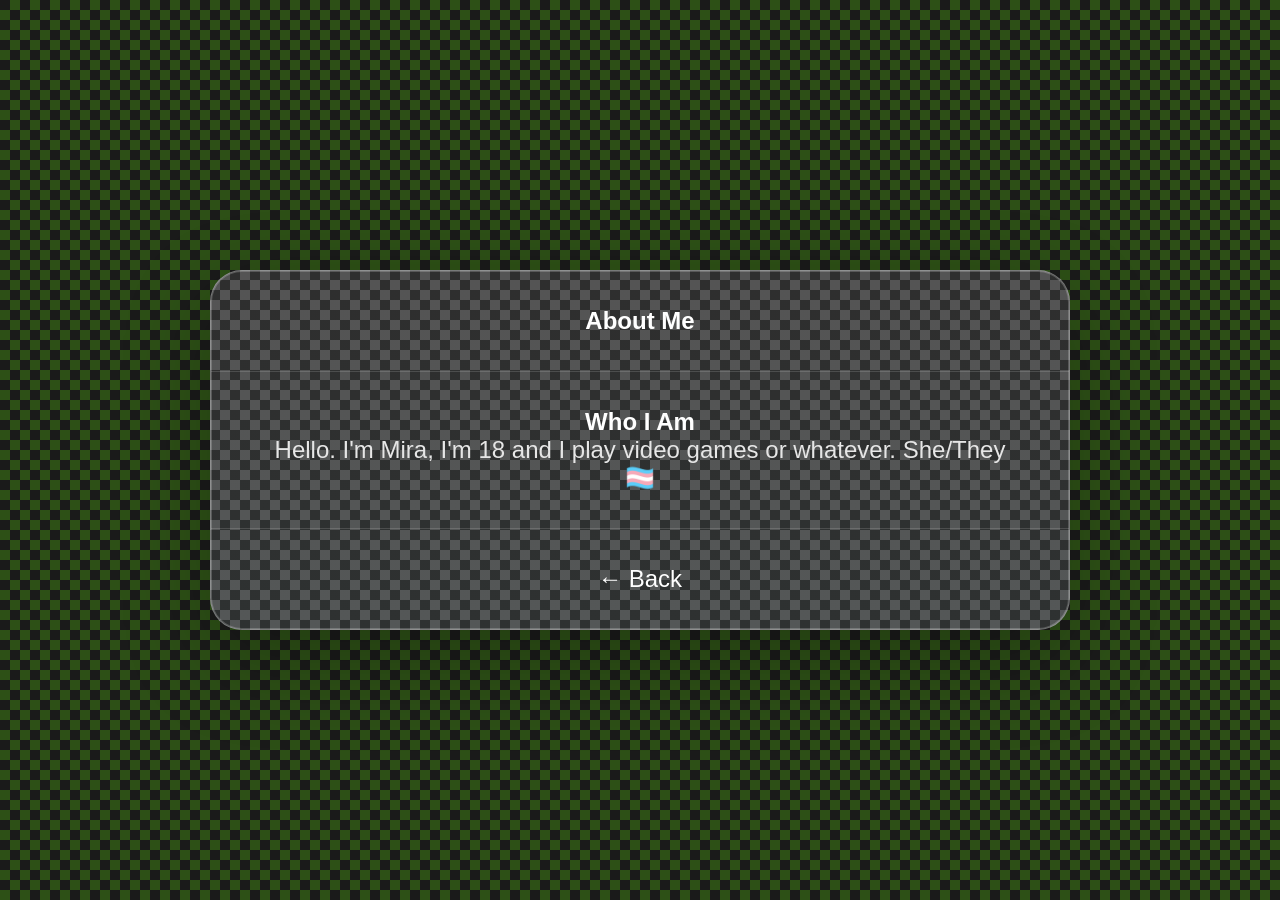
<file: about.html>
<!DOCTYPE html>
<html lang="en">
<head>
    <meta charset="UTF-8">
    <meta name="viewport" content="width=device-width, initial-scale=1.0">
    <title>About - Mira's Website</title>
    <link rel="stylesheet" href="styles.css">
</head>
<body>
    <div class="animal-overlay"></div>
    <div class="confetti-overlay"></div>
    <div class="page-card">
        <header>
            <h1>About Me</h1>
        </header>
        <main>
        <section id="about-info">
            <h2>Who I Am</h2>
            <p>Hello. I'm Mira, I'm 18 and I play video games or whatever. She/They 🏳️‍⚧️</p>
        </section>
    </main>
        <footer>
            <nav>
                <ul>
                    <li><a href="index.html">&larr; Back</a></li>
                </ul>
            </nav>
        </footer>
    </div>
<script src="party.js"></script>
</body>
</html>
</file>
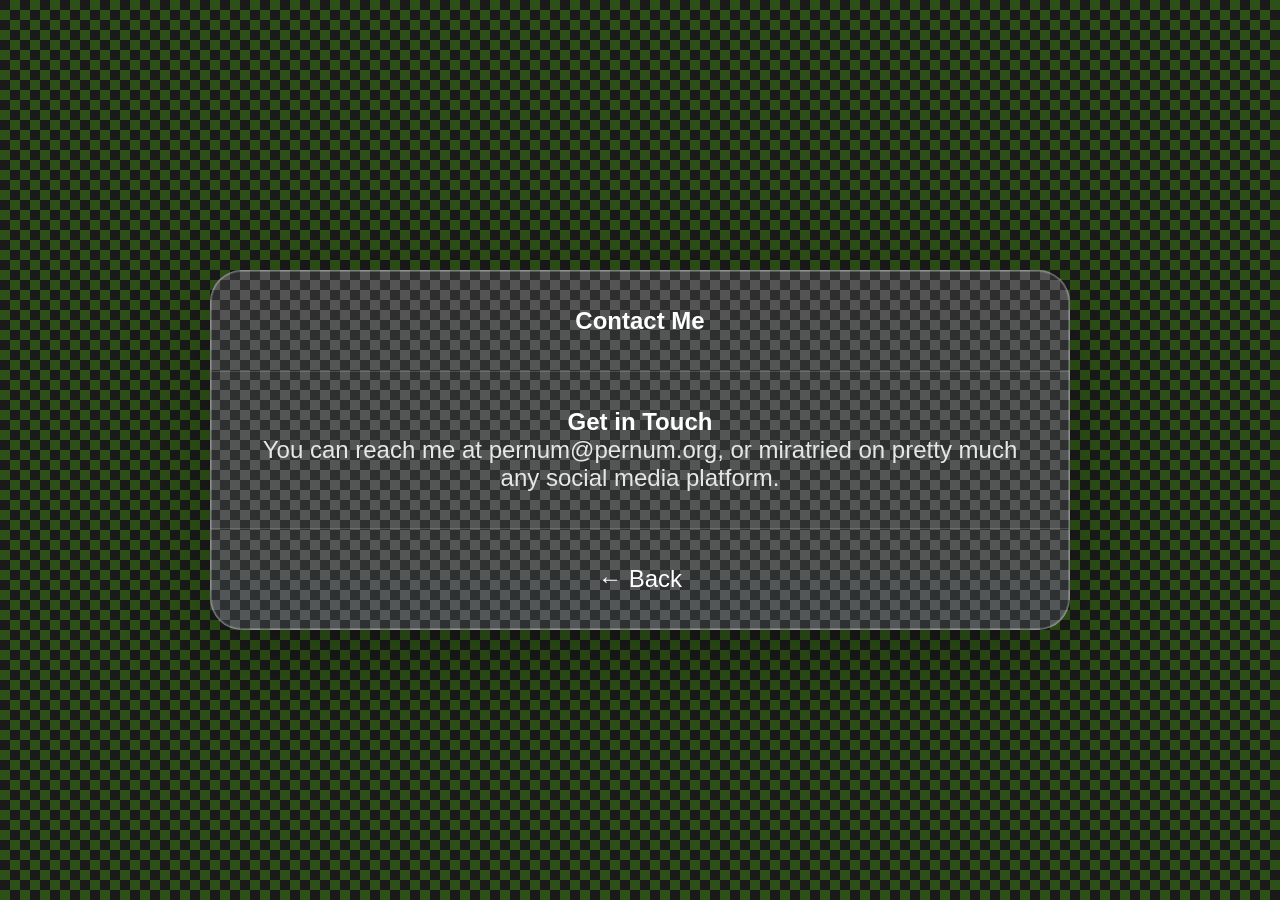
<file: contact.html>
<!DOCTYPE html>
<html lang="en">
<head>
    <meta charset="UTF-8">
    <meta name="viewport" content="width=device-width, initial-scale=1.0">
    <title>Contact - Mira's Website</title>
    <link rel="stylesheet" href="styles.css">
    <link rel="icon" type="image/x-icon" href="/Images/favicon.ico">
</head>
<body>
    <div class="animal-overlay"></div>
    <div class="confetti-overlay"></div>
    <div class="page-card">
        <header>
            <h1>Contact Me</h1>
        </header>
        <main>
        <section id="contact-info">
            <h2>Get in Touch</h2>
            <p>You can reach me at pernum@pernum.org, or miratried on pretty much any social media platform.</p>
        </section>
    </main>
        <footer>
            <nav>
                <ul>
                    <li><a href="index.html">&larr; Back</a></li>
                </ul>
            </nav>
        </footer>
    </div>
<script src="party.js"></script>
</body>
</html>
</file>
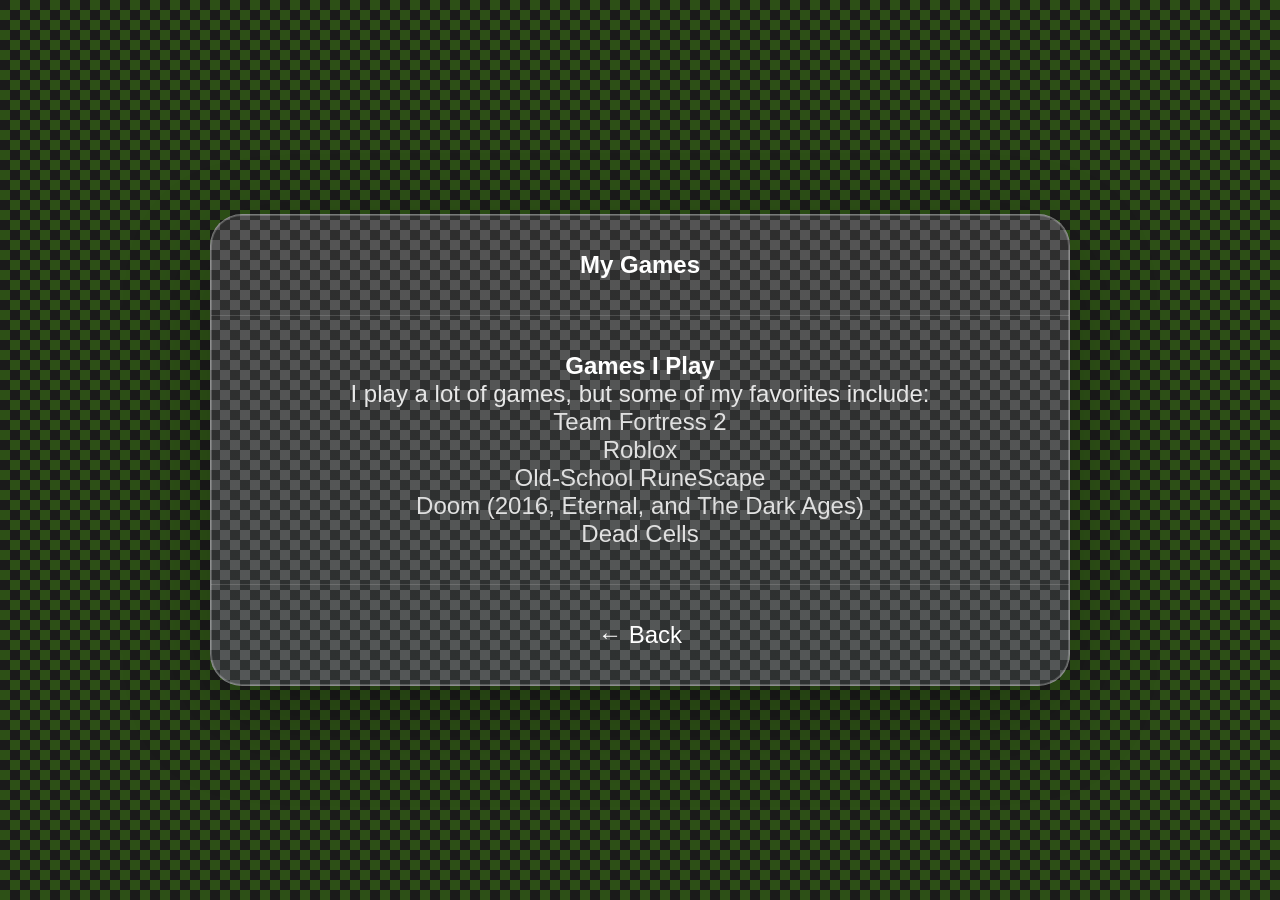
<file: games.html>
<!DOCTYPE html>
<html lang="en">
<head>
    <meta charset="UTF-8">
    <meta name="viewport" content="width=device-width, initial-scale=1.0">
    <title>About - Mira's Website</title>
    <link rel="stylesheet" href="styles.css">
    <link rel="icon" type="image/x-icon" href="/Images/favicon.ico">
</head>
<body>
    <div class="animal-overlay"></div>
    <div class="confetti-overlay"></div>
    <div class="page-card">
        <header>
            <h1>My Games</h1>
        </header>
        <main>
        <section id="games-info">
            <h2>Games I Play</h2>
            <p>I play a lot of games, but some of my favorites include:</p>
            <ul>
                <li>Team Fortress 2</li>
                <li>Roblox</li>
                <li>Old-School RuneScape</li>
                <li>Doom (2016, Eternal, and The Dark Ages)</li>
                <li>Dead Cells</li>
            </ul>
        </section>
    </main>
        <footer>
            <nav>
                <ul>
                    <li><a href="index.html">&larr; Back</a></li>
                </ul>
            </nav>
        </footer>
    </div>
<script src="party.js"></script>
</body>
</html>
</file>
<file: styles.css>
* {
  margin: 0;
  padding: 0;
  box-sizing: border-box;
  font-family: 'Segoe UI', Tahoma, Geneva, Verdana, sans-serif;
  font-size: 24px;
}

html,
body {
  min-height: 100%;
}

body {
  background-color: #1a1a1a;
  background-image: 
    linear-gradient(45deg, #2d5016 25%, transparent 25%),
    linear-gradient(-45deg, #2d5016 25%, transparent 25%),
    linear-gradient(45deg, transparent 75%, #2d5016 75%),
    linear-gradient(-45deg, transparent 75%, #2d5016 75%);
  background-size: 20px 20px;
  background-position: 0 0, 0 10px, 10px -10px, -10px 0px;
  background-attachment: fixed;
  color: #e0e0e0;
  text-align: center;
  display: flex;
  flex-direction: column;
  justify-content: center;
  align-items: center;
  min-height: 100vh;
  padding: 1rem;
  animation: scroll-bg 5s linear infinite;
  overflow: hidden;
  position: relative;
}

.page-card {
  width: min(100%, 860px);
  background: linear-gradient(180deg, rgba(225, 225, 225, 0.1), rgba(225, 255, 255, 0.1));
  border: 1px solid rgba(255, 255, 255, 0.35);
  border-radius: 32px;
  backdrop-filter: blur(0px) saturate(0%);
  -webkit-backdrop-filter: blur(50px) saturate(100%);
  box-shadow: 0 30px 90px rgba(0, 0, 0, 0.24), inset 0 0 0 1px rgba(255, 255, 255, 0.2);
  overflow: hidden;
}

.page-card > * {
  padding: 1.5rem 2rem;
}

.page-card header {
  border-bottom: 1px solid rgba(255, 255, 255, 0.14);
}

.page-card h1,
.page-card h2 {
  color: #ffffff;
}

.page-card p {
  color: #e6e6e6;
}

@media (max-width: 640px) {
  body {
    padding: 0.75rem;
  }

  .page-card {
    border-radius: 20px;
  }

  .page-card > * {
    padding: 1rem 1rem;
  }

  nav ul {
    gap: 1rem;
    flex-wrap: wrap;
  }
}

@keyframes scroll-bg {
  0% {
    background-position: 0 0, 0 10px, 10px -10px, -10px 0px;
  }
  100% {
    background-position: 20px 20px, 20px 30px, 30px 10px, 10px 20px;
  }
}

a {
  color: #ffffff;
  text-decoration: none;
  display: inline-block;
  transition: transform 0.3s ease;
}

a:hover {
  transform: translateY(-5px);
}

a:visited {
  color: #ffffff;
}

ul {
  list-style-type: none;
}

section {
  max-width: 760px;
  margin: 0 auto;
}

nav ul {
  display: flex;
  justify-content: center;
  gap: 1.5rem;
  padding: 0;
}

nav li {
  list-style: none;
}

.page-card footer {
  border-top: 1px solid rgba(255, 255, 255, 0.14);
}

.animal-overlay {
  position: absolute;
  inset: 0;
  pointer-events: none;
  z-index: 0;
}

.confetti-overlay {
  position: absolute;
  inset: 0;
  pointer-events: none;
  z-index: 0;
}

.confetti-piece {
  position: absolute;
  top: 0;
  border-radius: 2px;
  opacity: 0.9;
  transform-origin: center;
  animation: confetti-fall 2.4s ease-in forwards;
}

@keyframes confetti-fall {
  0% {
    opacity: 1;
    transform: translate3d(0, -24px, 0) rotate(0deg);
  }
  100% {
    opacity: 0;
    transform: translate3d(-40px, 100vh, 0) rotate(720deg);
  }
}

.animal-float {
  position: absolute;
  max-width: 32vw;
  width: min(320px, 32vw);
  height: auto;
  opacity: 0;
  transform: translate(-50%, -50%) rotate(var(--rotation, 0deg));
  animation: animal-fade linear forwards;
  will-change: opacity, transform;
}

@keyframes animal-fade {
  0% {
    opacity: 0;
  }
  15% {
    opacity: 1;
  }
  85% {
    opacity: 1;
  }
  100% {
    opacity: 0;
  }
}

.page-card {
  position: relative;
  z-index: 1;
}

.game-image {
  display: none;
  max-width: 150px;
  margin-left: 10px;
  vertical-align: middle;
  border-radius: 8px;
}

li:hover .game-image {
  display: inline-block;
}
</file>
